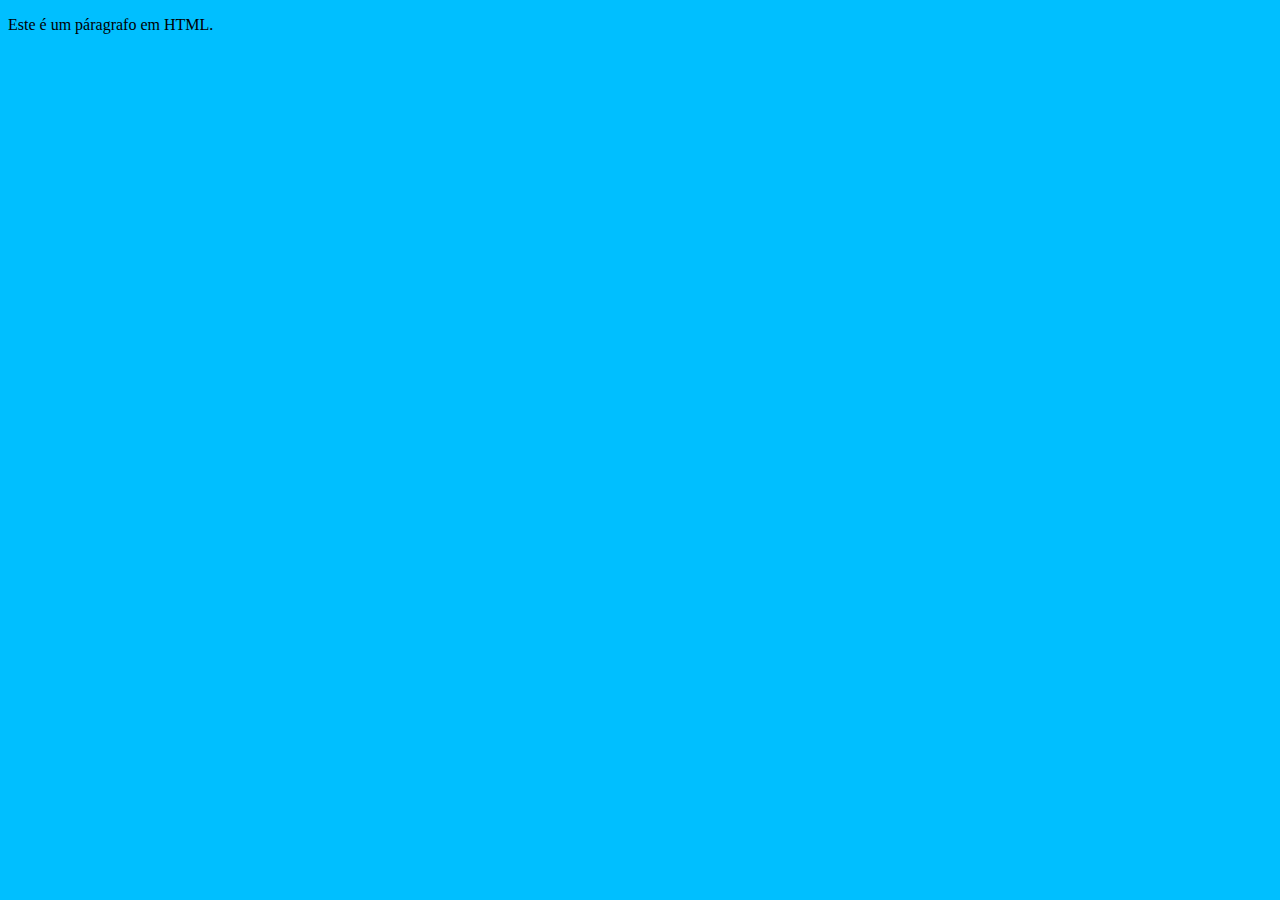
<file: Aula 1/index.html>
<!DOCTYPE html>
<html>
<head>
	<title>Aula 1 - Curso de CSS - WPMasters</title>
	<link rel="stylesheet" type="text/css" href="./style.css">
</head>
<body>
	<!-- Este é um comentário em HTML - Abaixo temos um páragrafo. -->
	<p>Este é um páragrafo em HTML.</p>
</body>
</html>
</file>
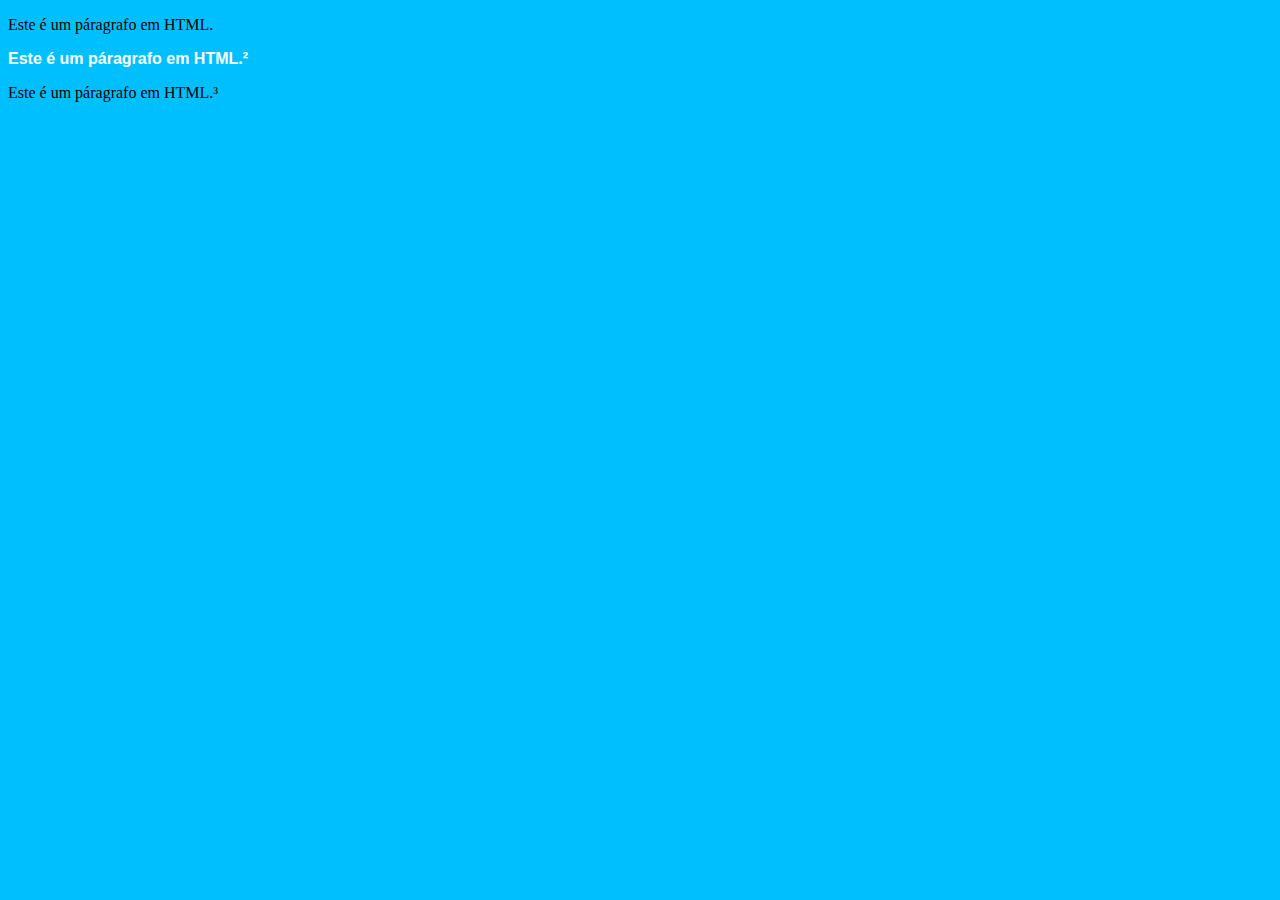
<file: Aula 2/index.html>
<!DOCTYPE html>
<html>
<head>
	<title>Aula 2 - Curso de CSS - WPMasters</title>
	<link rel="stylesheet" type="text/css" href="./style.css">
</head>
<body>
	<!-- Este é um comentário em HTML - Abaixo temos um páragrafo. -->
	<p>Este é um páragrafo em HTML.</p>
	<p id="paragraph">Este é um páragrafo em HTML.²</p>
	<p>Este é um páragrafo em HTML.³</p>
</body>
</html>
</file>
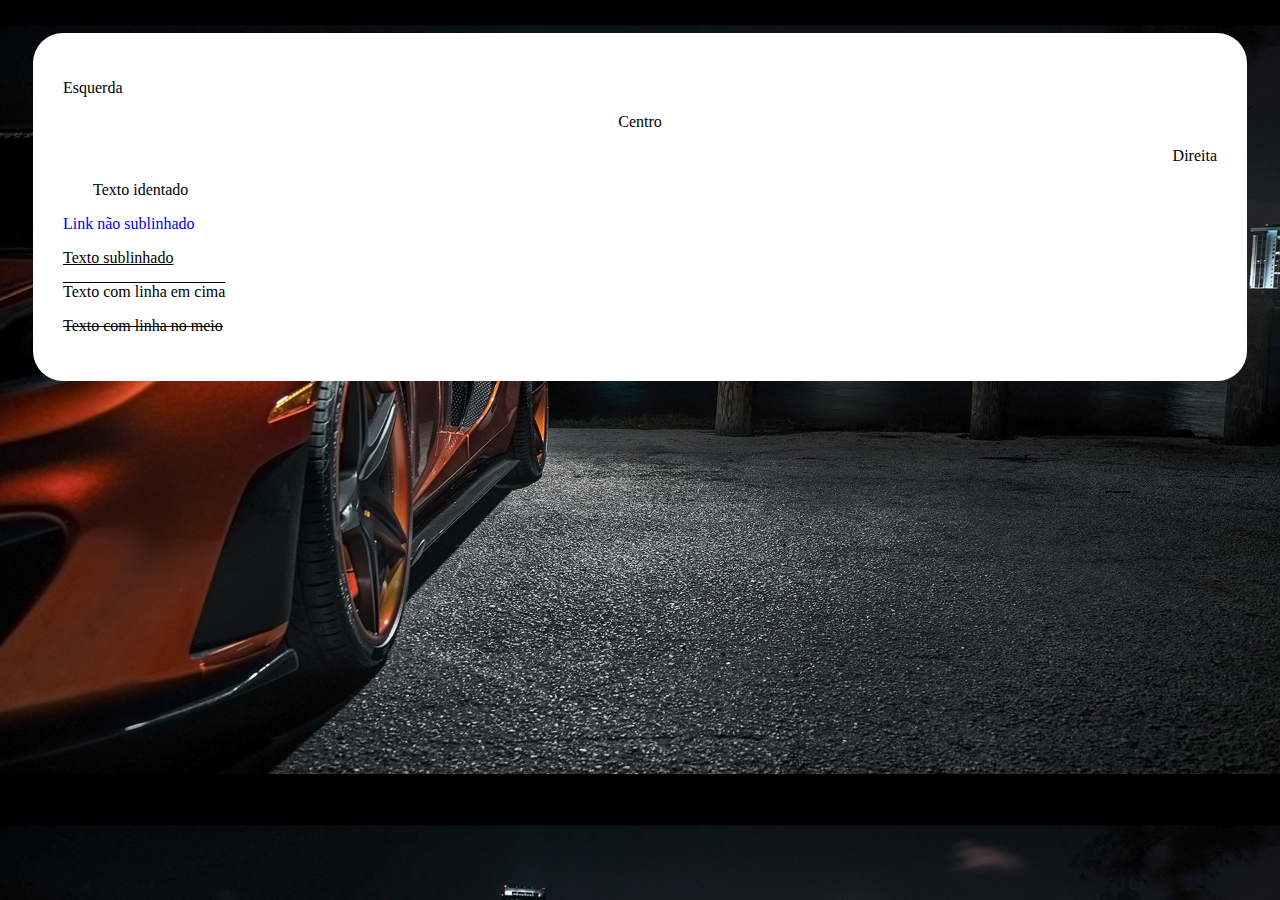
<file: Aula 3/index.html>
<!DOCTYPE html>
<html>
<head>
	<meta charset="UTF8">
	<title>Aula 3 - Curso de CSS - WPMasters</title>
	<link rel="stylesheet" type="text/css" href="./style.css">
</head>
<body>
	<div class="panel bg-white">
		<div class="panel-body">
			<p class="text-left">Esquerda</p>
			<p class="text-center">Centro</p>
			<p class="text-right">Direita</p>

			<p class="text-ident">Texto identado</p>

			<a href="#" title="Link não sublinhado" class="text-none">Link não sublinhado</a>

			<p class="text-underline">Texto sublinhado</p>

			<p class="text-overline">Texto com linha em cima</p>

			<p class="text-through">Texto com linha no meio</p>

		</div>
	</div>
</body>
</html>
</file>
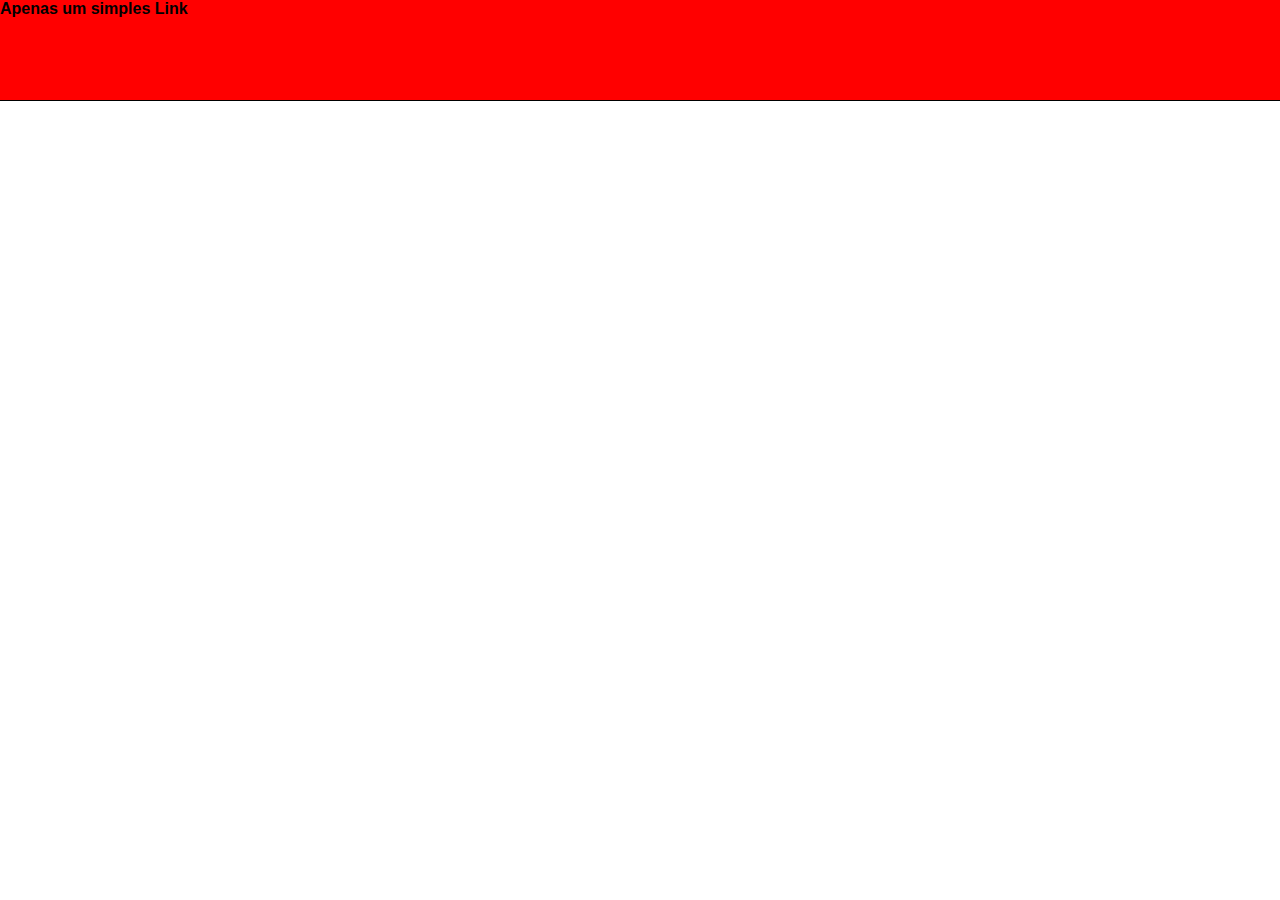
<file: Aula 4/index.html>
<!DOCTYPE html>
<html>
<head>
	<title>Aula 4 - Curso de CSS - WPMasters</title>
	<link rel="stylesheet" type="text/css" href="./style.css">
</head>
<body>
	<div class="top-div">
		<a href="#">Apenas um simples Link</a>
	</div>
</body>
</html>
</file>
<file: Aula 1/style.css>
/* Documento CSS */

body {
	background-color: #00BFFF;
} /* Código para deixar o fundo Azul */
</file>
<file: Aula 2/style.css>
/* Documento CSS */

body {
	background-color: #00BFFF;
} /* Código para deixar o fundo Azul */

#paragraph {
	font-family: "Trebuchet MS", Arial, Helvetica, sans-serif;
	font-size: 25;
	color: #FFFFFF;
	font-weight: bold;
} /* Código para estilizar textos */
</file>
<file: Aula 3/style.css>
/* Documento CSS */

body {
	background-image: url("../img/background-1.jpg");
	background-size: cover;

	padding-top: 25px;
	padding-left: 25px;
	padding-right: 25px;
} /*  muda o fundo do body */

.panel {
	border-radius: 30px;
} /* Cria um painel */

.panel-body {
	padding-top: 30px;
	padding-left: 30px;
	padding-right: 30px;
	padding-bottom: 30px;
} /* corpo do painel */

.bg-white {
	background-color: #FFFFFF;
} /* Modifica o background para branco */

/*=================== 
		  Text Align
 	=================== */

.text-left {
	text-align: left;
} /* coloca todos os textos com a classe na esquerda */

.text-center {
	text-align: center;
} /* coloca todos os textos com a classe no centro */

.text-right {
	text-align: right;
} /* coloca todos os textos com a classe na direita */

/*=================== 
			Text Ident
 	=================== */

.text-ident {
	text-indent: 30px;
}

/*=================== 
		Text Decoration
 	=================== */

.text-none {
	text-decoration: none;	
} /* remove todas as decorações de um texto.
		mesmo se você não tiver adicionado uma */

.text-underline {
	text-decoration: underline;
} /* deixa o texto sublinhado */

.text-overline {
	text-decoration: overline;
} /* coloca uma linha acima do texto */

.text-through {
	text-decoration: line-through;
} /* coloca uma linha no meio do texto*/
</file>
<file: Aula 4/style.css>
/* Documento CSS */

* {
	padding: 0;
	margin: 0;
} /* Este código remove todos os espaçamentos do site */

.top-div {
	position: relative;
	width: 100%;
	height: 100px;
	border-bottom: 1px solid #000000;
	background-color: #FF0000	;
} /* este código cria um espaço vermelho no começo do site comuma borda preto*/

a {
	text-decoration: none;
	font-family: Arial;
	color: white;
} /* este codigo remove todas as decorações da tag a, adiciona uma fonte e muda a cor para branca */

a:hover {
	font-weight: bold;
	color: black;
} /* Todavez que o mouse passar por cima da tag a ele irá ficar em negrito e preto */

a:activate {
	color: blue;
} /* se o usuário manter pressionado na tag a ele irá ficar azul */

a:visited {
	color: yellow;
} /* se o usuário ja entrou no link da tag a ele irá ficar amarelo */
</file>
